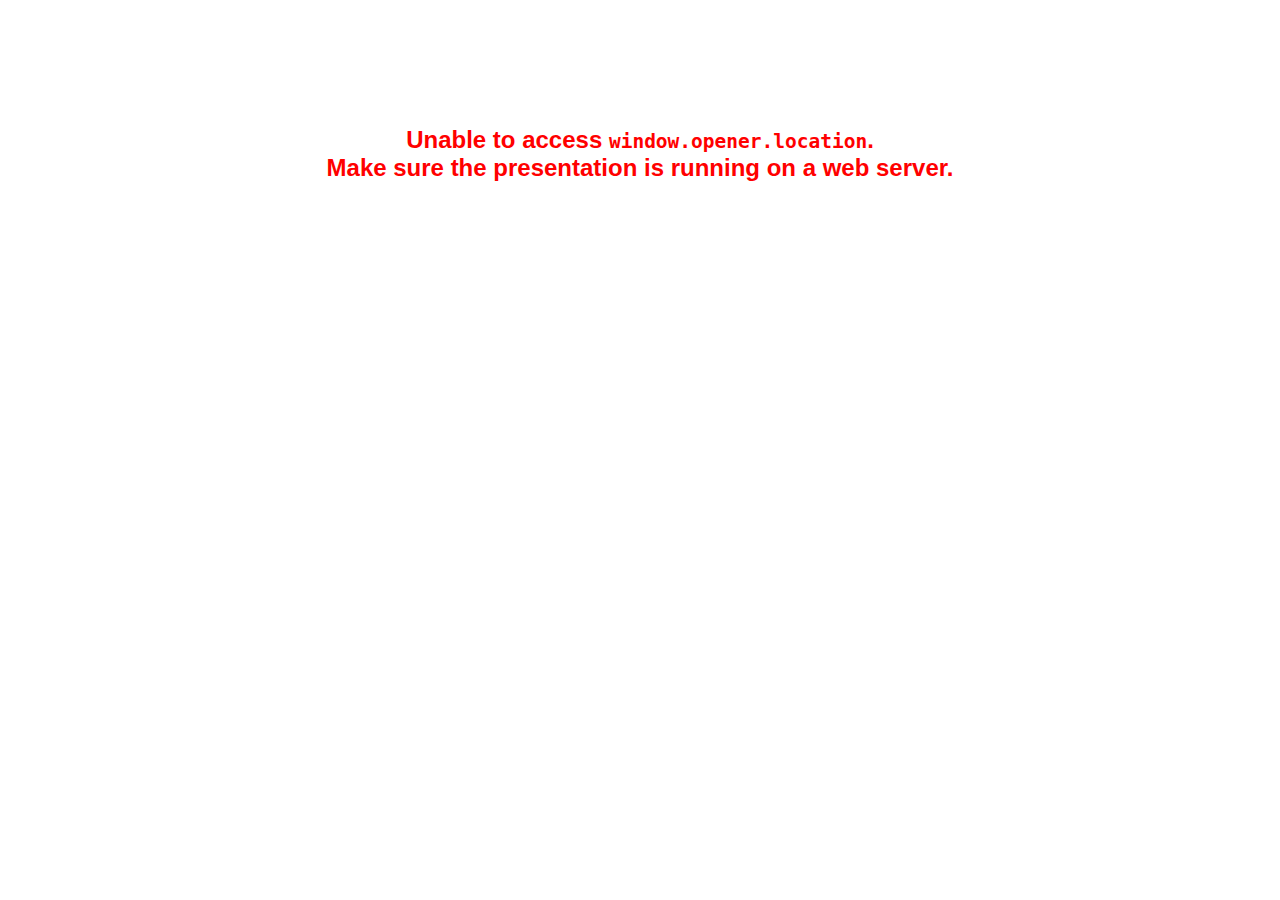
<file: it/Divulgation-Android/assets/plugin/notes/notes.html>
<!doctype html>
<html lang="en">
	<head>
		<meta charset="utf-8">

		<title>reveal.js - Slide Notes</title>

		<style>
			body {
				font-family: Helvetica;
			}

			#notes {
				font-size: 24px;
				width: 640px;
				margin-top: 5px;
			}

			#wrap-current-slide {
				width: 640px;
				height: 512px;
				float: left;
				overflow: hidden;
			}

			#current-slide {
				width: 1280px;
				height: 1024px;
				border: none;

				-webkit-transform-origin: 0 0;
				   -moz-transform-origin: 0 0;
					-ms-transform-origin: 0 0;
					 -o-transform-origin: 0 0;
						transform-origin: 0 0;

				-webkit-transform: scale(0.5);
				   -moz-transform: scale(0.5);
					-ms-transform: scale(0.5);
					 -o-transform: scale(0.5);
						transform: scale(0.5);
			}

			#wrap-next-slide {
				width: 448px;
				height: 358px;
				float: left;
				margin: 0 0 0 10px;
				overflow: hidden;
			}

			#next-slide {
				width: 1280px;
				height: 1024px;
				border: none;

				-webkit-transform-origin: 0 0;
				   -moz-transform-origin: 0 0;
					-ms-transform-origin: 0 0;
					 -o-transform-origin: 0 0;
						transform-origin: 0 0;

				-webkit-transform: scale(0.35);
				   -moz-transform: scale(0.35);
					-ms-transform: scale(0.35);
					 -o-transform: scale(0.35);
						transform: scale(0.35);
			}

			.slides {
				position: relative;
				margin-bottom: 10px;
				border: 1px solid black;
				border-radius: 2px;
				background: rgb(28, 30, 32);
			}

			.slides span {
				position: absolute;
				top: 3px;
				left: 3px;
				font-weight: bold;
				font-size: 14px;
				color: rgba( 255, 255, 255, 0.9 );
			}

			.error {
				font-weight: bold;
				color: red;
				font-size: 1.5em;
				text-align: center;
				margin-top: 10%;
			}

			.error code {
				font-family: monospace;
			}

			.time {
				width: 448px;
				margin: 30px 0 0 10px;
				float: left;
				text-align: center;
				opacity: 0;

				-webkit-transition: opacity 0.4s;
				   -moz-transition: opacity 0.4s;
				     -o-transition: opacity 0.4s;
				        transition: opacity 0.4s;
			}

			.elapsed,
			.clock {
				color: #333;
				font-size: 2em;
				text-align: center;
				display: inline-block;
				padding: 0.5em;
				background-color: #eee;
				border-radius: 10px;
			}

			.elapsed h2,
			.clock h2 {
				font-size: 0.8em;
				line-height: 100%;
				margin: 0;
				color: #aaa;
			}

			.elapsed .mute {
				color: #ddd;
			}

		</style>
	</head>

	<body>

		<div id="wrap-current-slide" class="slides">
			<script>document.write( '<iframe width="1280" height="1024" id="current-slide" src="'+ window.opener.location.href +'"></iframe>' );</script>
		</div>

		<div id="wrap-next-slide" class="slides">
			<script>document.write( '<iframe width="640" height="512" id="next-slide" src="'+ window.opener.location.href +'"></iframe>' );</script>
			<span>UPCOMING:</span>
		</div>

		<div class="time">
			<div class="clock">
				<h2>Time</h2>
				<span id="clock">0:00:00 AM</span>
			</div>
			<div class="elapsed">
				<h2>Elapsed</h2>
				<span id="hours">00</span><span id="minutes">:00</span><span id="seconds">:00</span>
			</div>
		</div>

		<div id="notes"></div>

		<script src="../../plugin/markdown/showdown.js"></script>
		<script>

			window.addEventListener( 'load', function() {

				if( window.opener && window.opener.location && window.opener.location.href ) {

					var notes = document.getElementById( 'notes' ),
						currentSlide = document.getElementById( 'current-slide' ),
						nextSlide = document.getElementById( 'next-slide' );

					window.addEventListener( 'message', function( event ) {
						var data = JSON.parse( event.data );
						// No need for updating the notes in case of fragment changes
						if ( data.notes !== undefined) {
							if( data.markdown ) {
								notes.innerHTML = (new Showdown.converter()).makeHtml( data.notes );
							}
							else {
								notes.innerHTML = data.notes;
							}
						}

						// Showing and hiding fragments
						if( data.fragment === 'next' ) {
							currentSlide.contentWindow.Reveal.nextFragment();
						}
						else if( data.fragment === 'prev' ) {
							currentSlide.contentWindow.Reveal.prevFragment();
						}
						else {
							// Update the note slides
							currentSlide.contentWindow.Reveal.slide( data.indexh, data.indexv );
							nextSlide.contentWindow.Reveal.slide( data.nextindexh, data.nextindexv );
						}

					}, false );

					var start = new Date(),
						timeEl = document.querySelector( '.time' ),
						clockEl = document.getElementById( 'clock' ),
						hoursEl = document.getElementById( 'hours' ),
						minutesEl = document.getElementById( 'minutes' ),
						secondsEl = document.getElementById( 'seconds' );

					setInterval( function() {

						timeEl.style.opacity = 1;

						var diff, hours, minutes, seconds,
							now = new Date();

						diff = now.getTime() - start.getTime();
						hours = parseInt( diff / ( 1000 * 60 * 60 ) );
						minutes = parseInt( ( diff / ( 1000 * 60 ) ) % 60 );
						seconds = parseInt( ( diff / 1000 ) % 60 );

						clockEl.innerHTML = now.toLocaleTimeString();
						hoursEl.innerHTML = zeroPadInteger( hours );
						hoursEl.className = hours > 0 ? "" : "mute";
						minutesEl.innerHTML = ":" + zeroPadInteger( minutes );
						minutesEl.className = minutes > 0 ? "" : "mute";
						secondsEl.innerHTML = ":" + zeroPadInteger( seconds );

					}, 1000 );

					// Navigate the main window when the notes slide changes
					currentSlide.contentWindow.Reveal.addEventListener( 'slidechanged', function( event ) {

						window.opener.Reveal.slide( event.indexh, event.indexv );

					} );

				}
				else {

					document.body.innerHTML =  '<p class="error">Unable to access <code>window.opener.location</code>.<br>Make sure the presentation is running on a web server.</p>';

				}


			}, false );

			function zeroPadInteger( num ) {
				var str = "00" + parseInt( num );
				return str.substring( str.length - 2 );
			}

		</script>
	</body>
</html>
</file>
